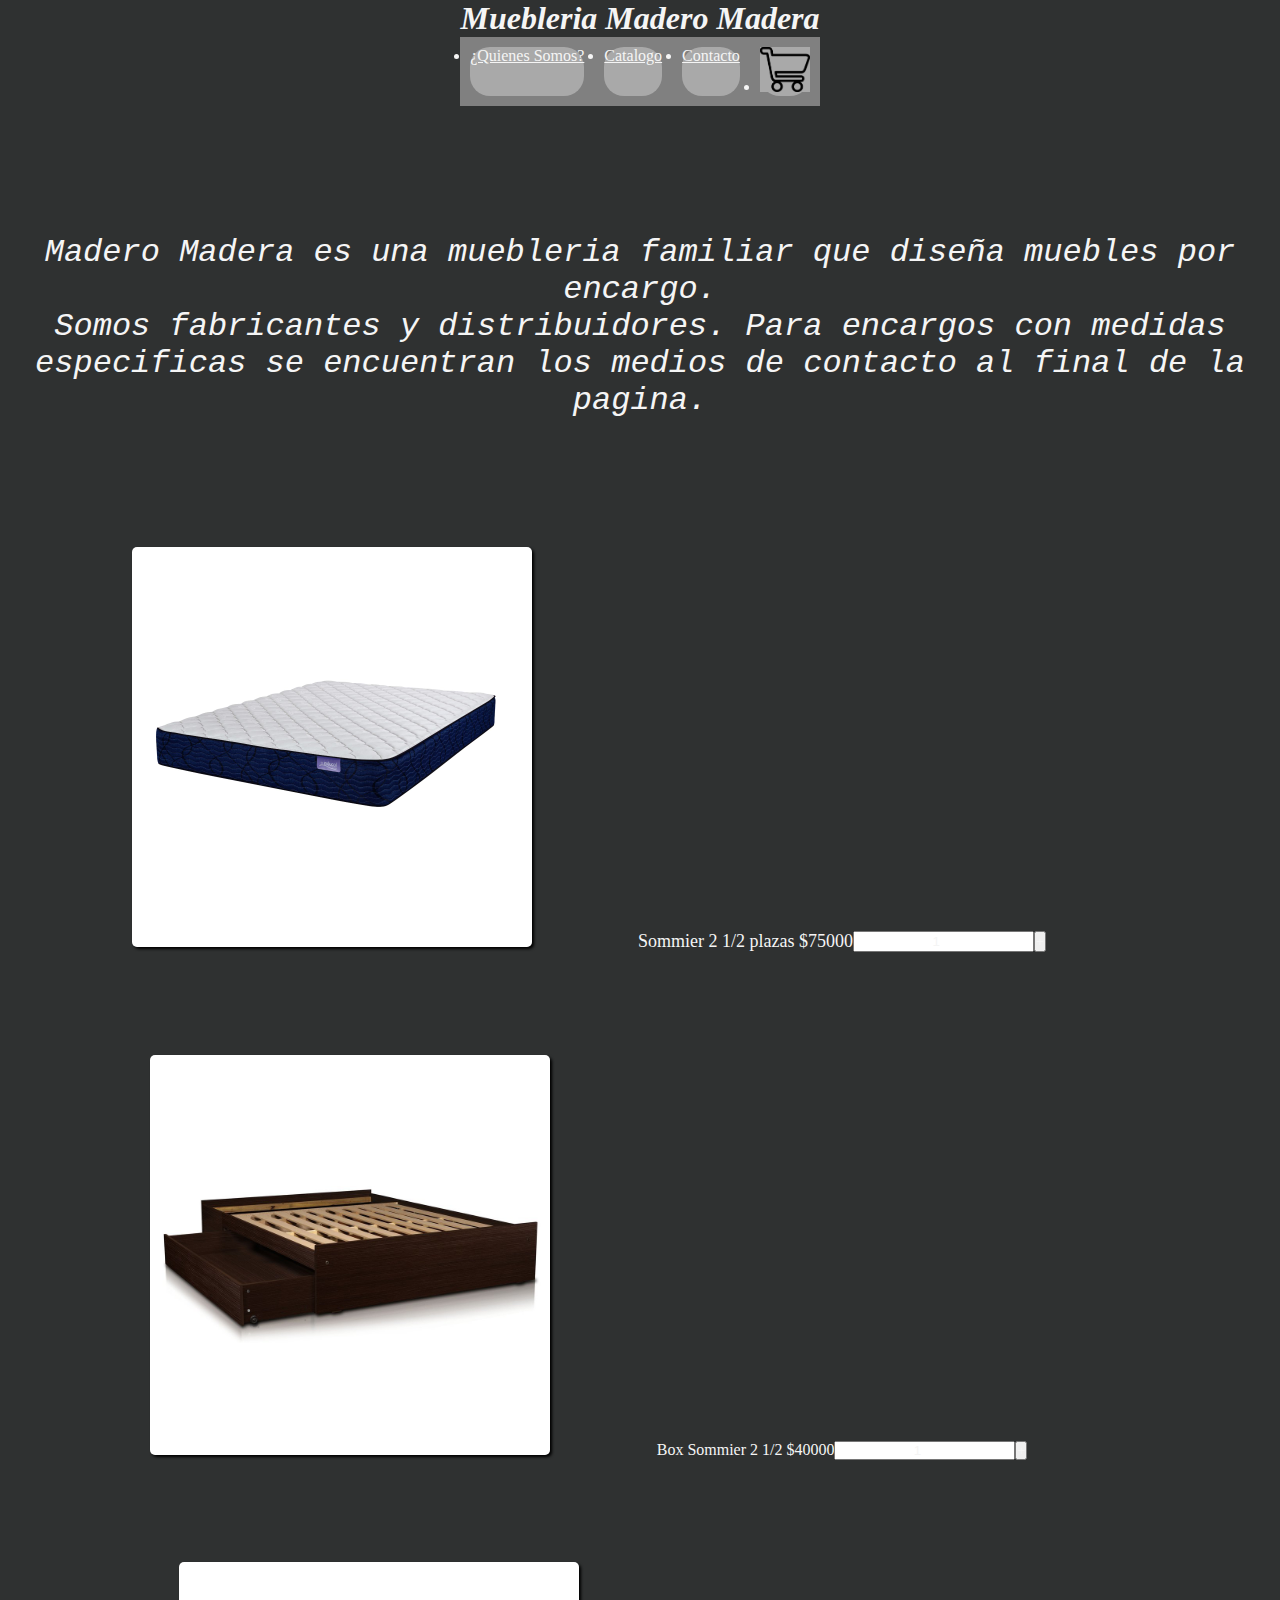
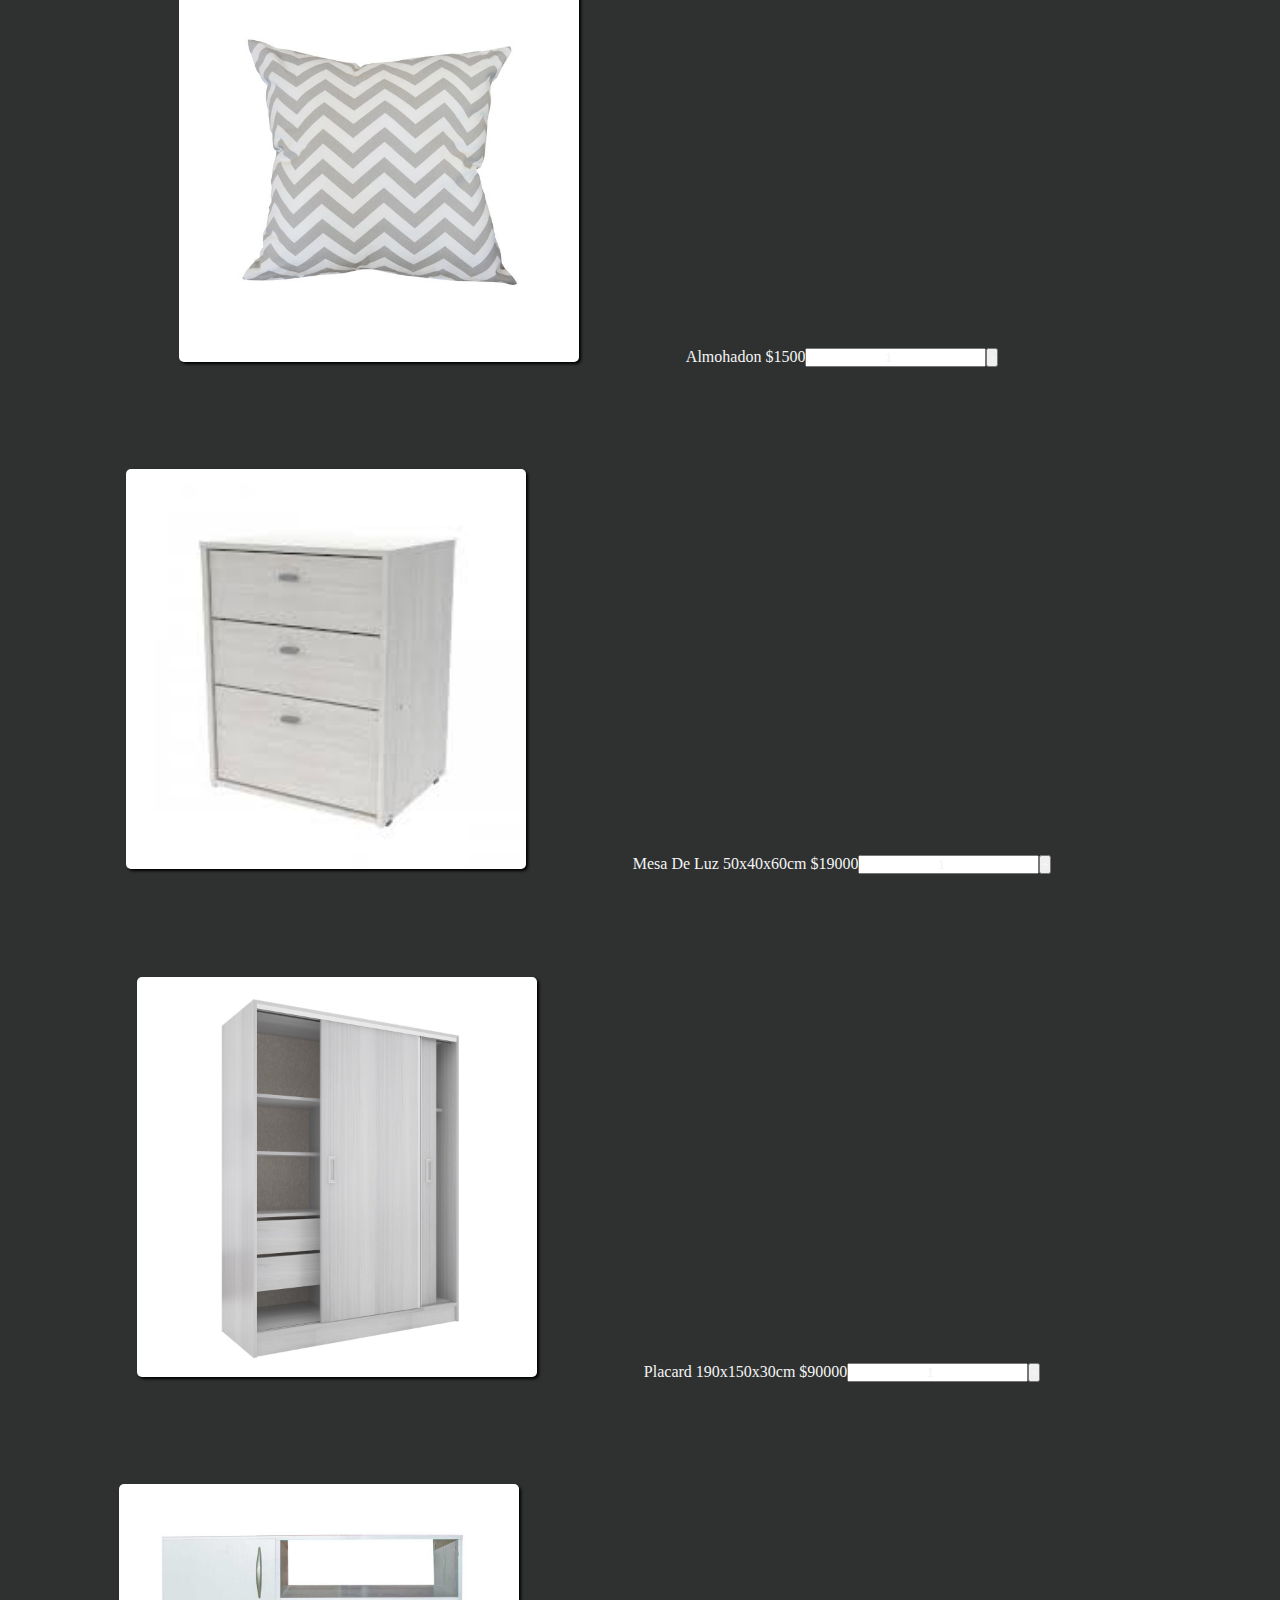
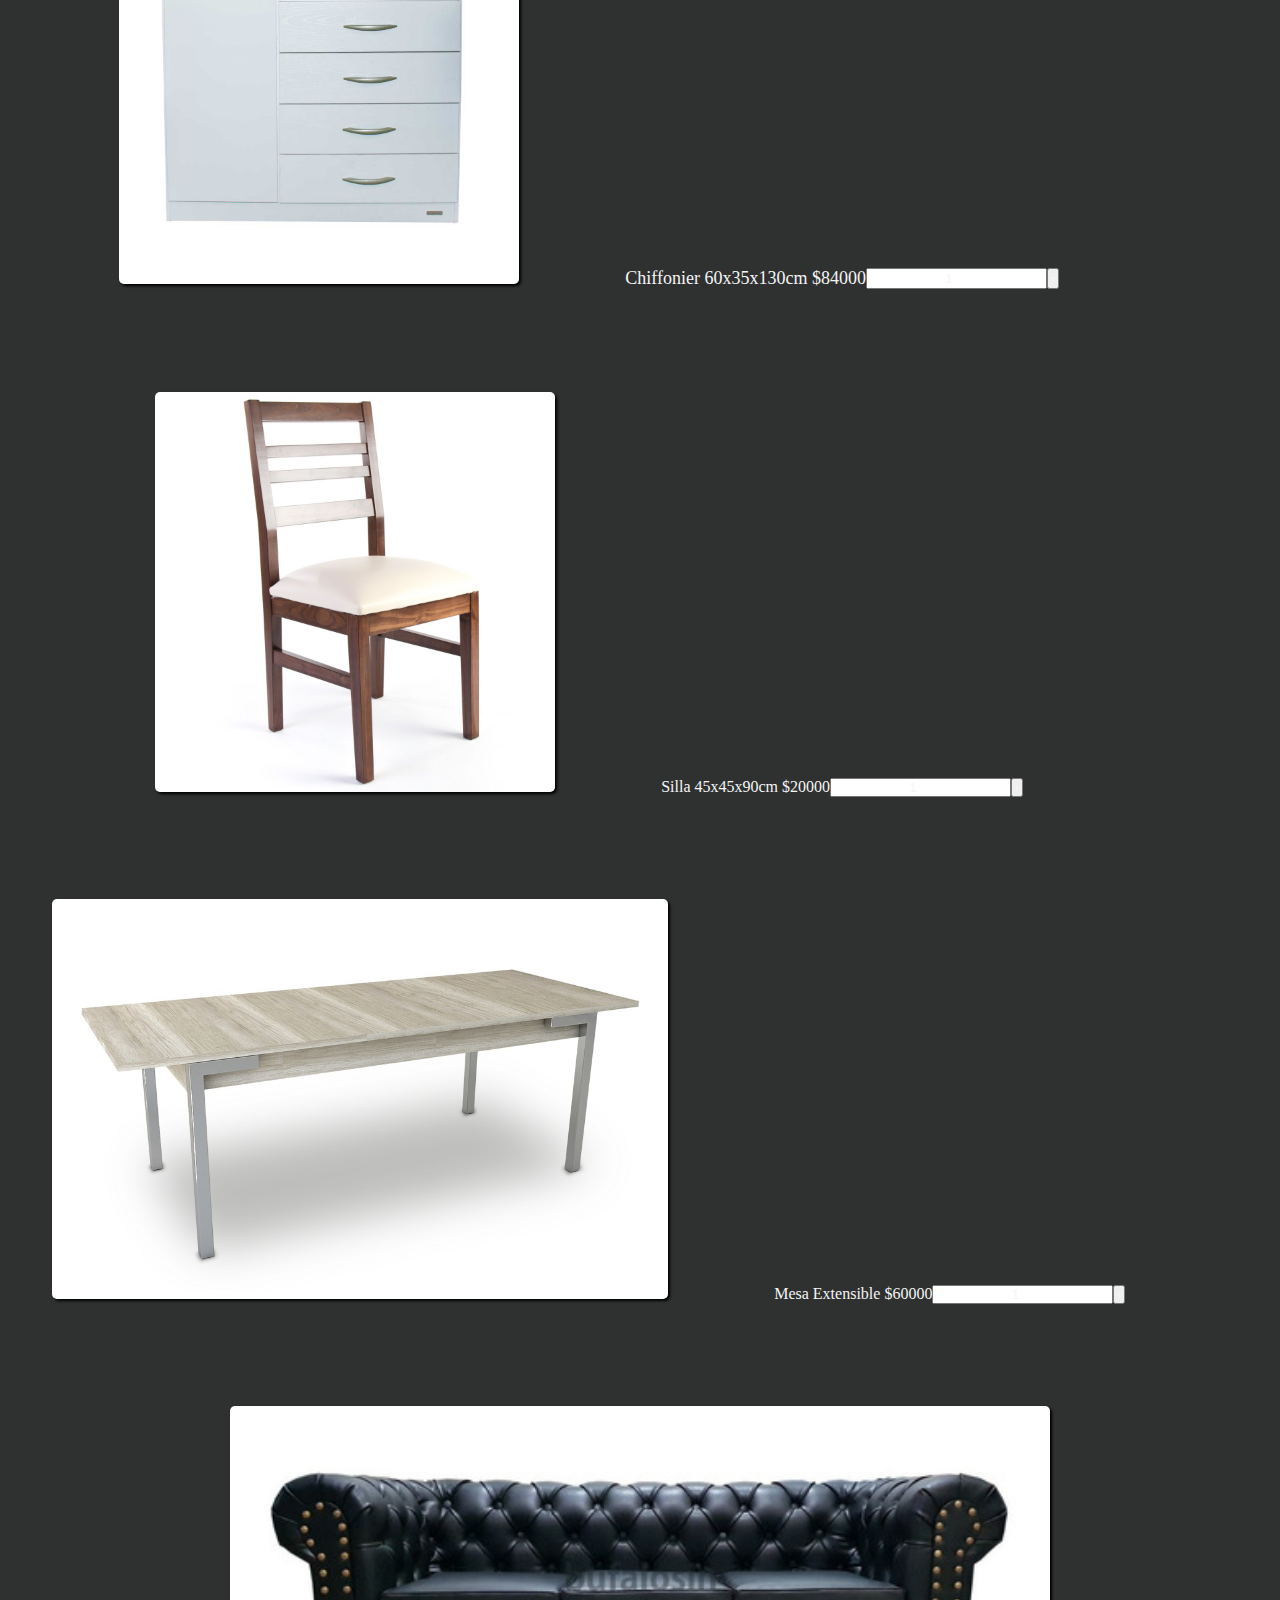
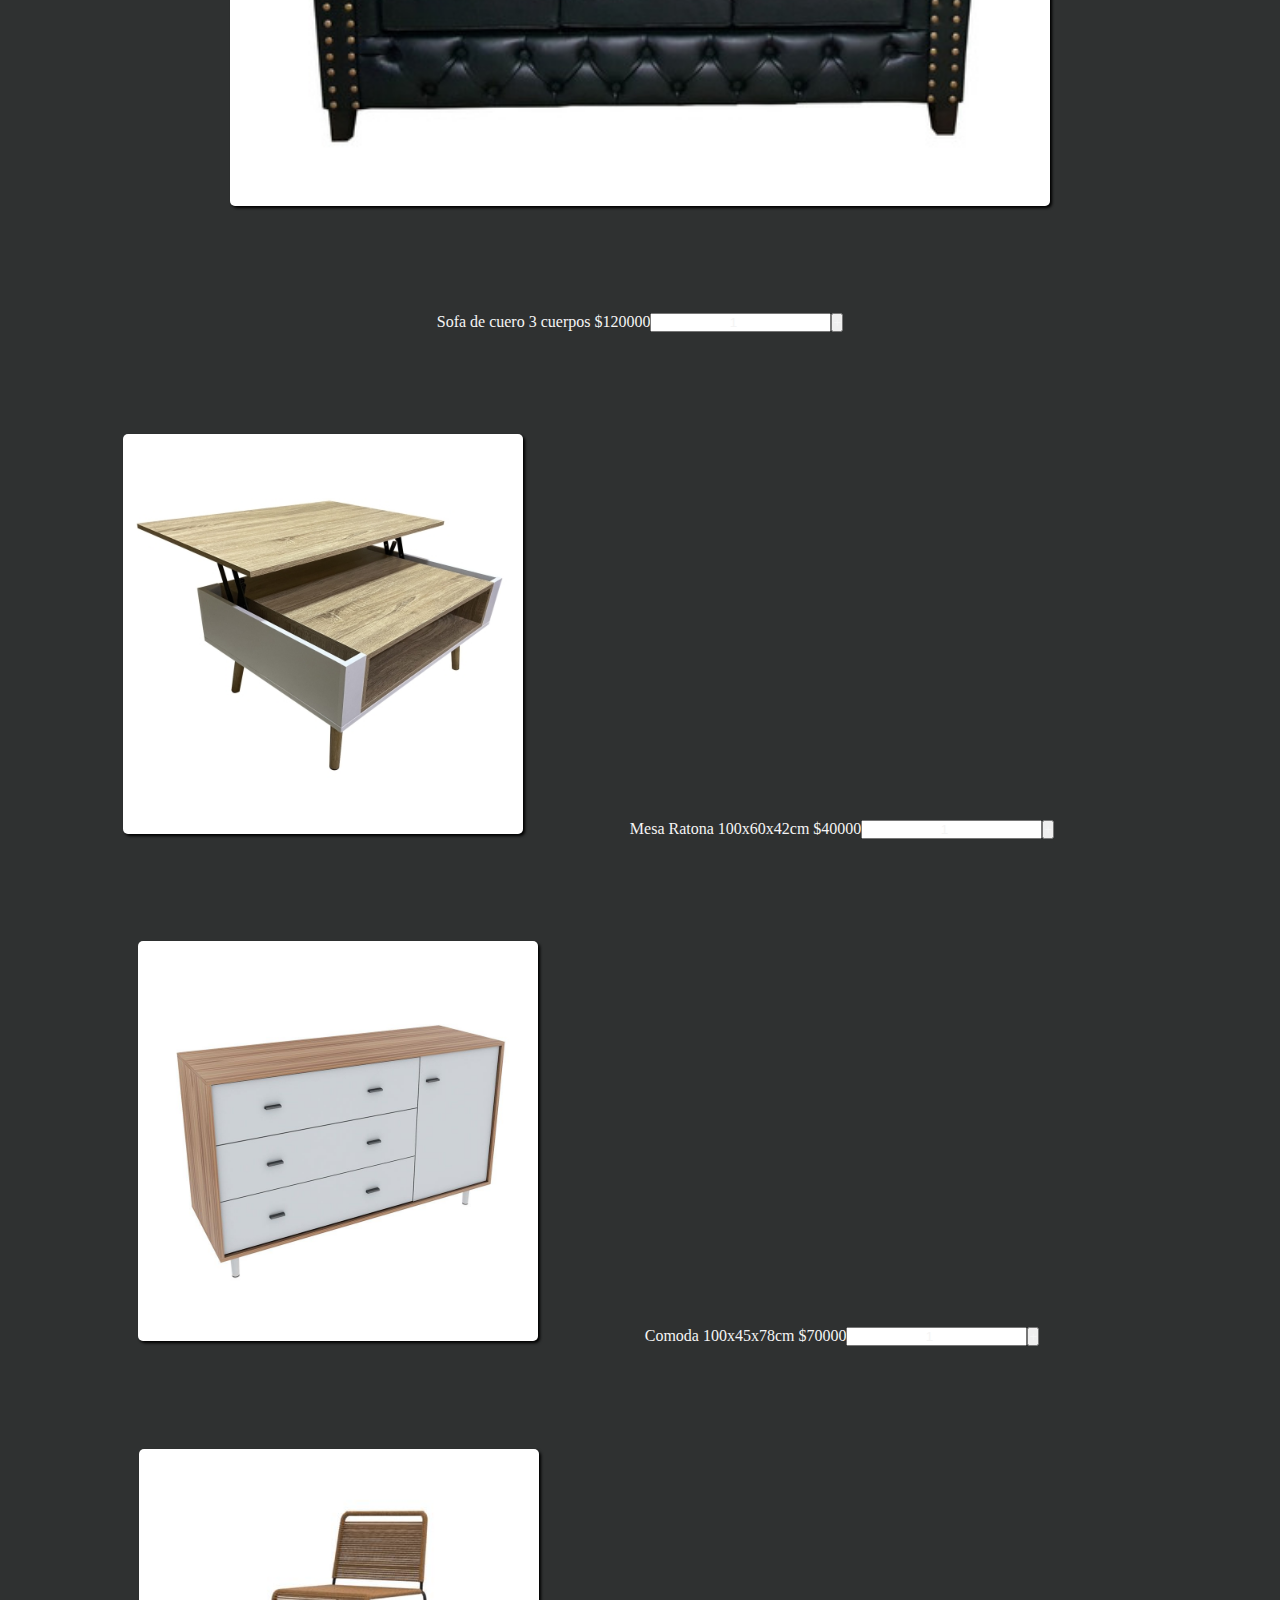
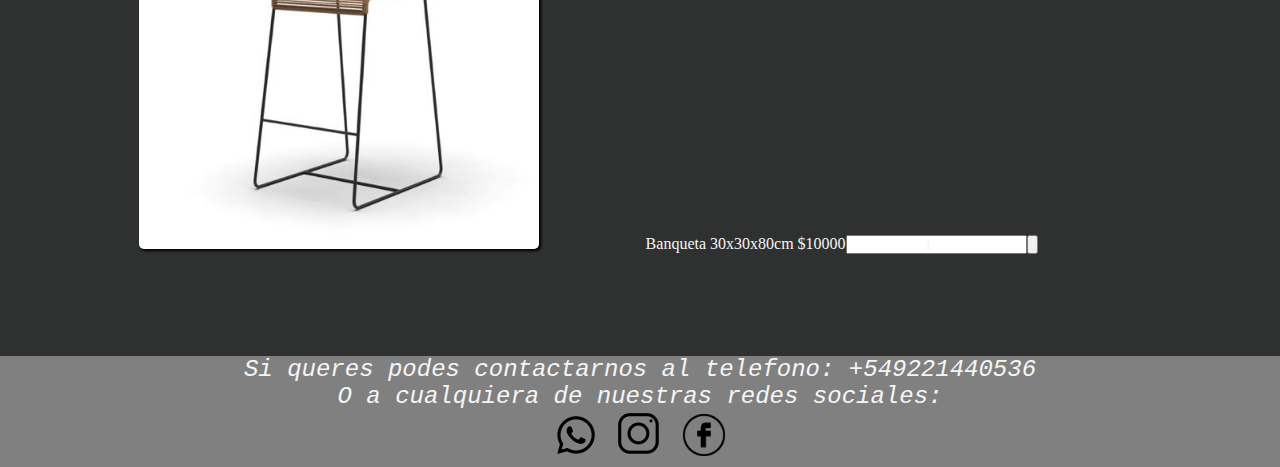
<file: Index.html>
<!doctype html>
<html>

<head>
    <meta charset="UTF-8" />
    <meta name="description" content="Resumen del contenido de la página">
    <title>Madero Madera Muebleria</title>
    <link href="https://cdn.jsdelivr.net/npm/bootstrap@5.2.2/dist/css/bootstrap.min.css" rel="stylesheet" integrity="sha384-Zenh87qX5JnK2Jl0vWa8Ck2rdkQ2Bzep5IDxbcnCeuOxjzrPF/et3URy9Bv1WTRi" crossorigin="anonymous">
    <link rel="stylesheet" href="Index.css">
    <meta name="viewport" content="width=device-width, initial-scale=0.0">
</head>

<body>
        <h1 id="titulo" class="display-1">Muebleria Madero Madera</h1>
            <ul class="nav nav-pills nav-fill">
                <li class="nav-item"><a href="#quienesSomos" class="nav-link">¿Quienes Somos?</a></li>
                <li class="nav-item"><a href="#catalogo" class="nav-link">Catalogo</a></li>
                <li class="nav-item"><a href="#contacto" class="nav-link">Contacto</a></li>
                <li class="nav-item"><a href="Index_Carrito.html" class="nav-link" target="_blank"><img src="/assetsCarrito/Carrito" alt="Ver carrito" width="50"></a></li>
            </ul>


            <div id="quienesSomos" class="container text-center">
            <p>
                Madero Madera es una muebleria familiar que diseña muebles por encargo. 
                <br>
                Somos fabricantes y distribuidores. Para encargos con medidas especificas se encuentran los medios de contacto al final de la pagina.
            </p>
        </div>


    <div class="container text-center" id="catalogo">
        <div class="row">
            <div class="col" class="tarjeta">
                <img src="/assetsCarrito/Sommier" alt="Imagen Colchon sommier" class="imagenTarjeta" height="400px">
                <div class="tarjetaTexto">
                    <div class="texto">
                        <p>Sommier 2 1/2 plazas $75000</p>
                    </div>
                    <input id="C1" type="number" class="form-control" value="1" onchange="verificarValor('C1')">
                    <button class="btn btn-primary" onclick="agregarAlCarrito('Colchon',75000,'C1')">+</button>
                </div>
            </div>
            
            <div class="col" class="tarjeta">
                <img src="/assetsCarrito/BoxSommier" alt="Imagen Box sommier" class="imagenTarjeta" height="400px">
                <div class="tarjetaTexto">
                    <p>Box Sommier 2 1/2 $40000</p>
                    <input id="C2" type="number" class="form-control" value="1" onchange="verificarValor('C2')">
                    <button class="btn btn-primary" onclick="agregarAlCarrito('Cajon sommier',40000,'C2')">+</button>
                </div>
            </div>

            <div class="col" class="tarjeta">
                <img src="/assetsCarrito/Almohadon" alt="Imagen Almohadon" class="imagenTarjeta" height="400px">
                <div class="tarjetaTexto">
                    <p>Almohadon $1500</p>
                <input id="C3" type="number" class="form-control" value="1" onchange="verificarValor('C3')">
                <button class="btn btn-primary" onclick="agregarAlCarrito('Almohadon',1500,'C3')">+</button>
                </div>
            </div>
        </div>

        <div class="row">
            <div class="col" class="tarjeta">
                <img src="/assetsCarrito/MesaDeLuz" alt="Imagen Mesa de luz" class="imagenTarjeta" height="400px">
                <div class="tarjetaTexto"> 
                    <p>Mesa De Luz 50x40x60cm $19000</p>
                    <input id="C4" type="number" class="form-control" value="1" onchange="verificarValor('C4')">
                    <button class="btn btn-primary" onclick="agregarAlCarrito('Mesa de luz',19000,'C4')">+</button>
                </div>
            </div>

            <div class="col" class="tarjeta">
                <img src="/assetsCarrito/Placard" alt="Imagen Placard" class="imagenTarjeta" height="400px">
                <div class="tarjetaTexto">
                    <p>Placard 190x150x30cm $90000</p>
                    <input id="C5" type="number" class="form-control" value="1" onchange="verificarValor('C5')">
                    <button class="btn btn-primary" onclick="agregarAlCarrito('Placard',90000,'C5')">+</button>
                </div>
            </div>

            <div class="col" class="tarjeta">
                <img src="/assetsCarrito/Chiffonier" alt="Imagen Chiffonier" class="imagenTarjeta" height="400px">
                <div class="tarjetaTexto">
                    <div class="texto">
                        <p>Chiffonier 60x35x130cm $84000</p>
                    </div>
                    <input id="C6" type="number" class="form-control" value="1" onchange="verificarValor('C6')">
                    <button class="btn btn-primary" onclick="agregarAlCarrito('Chiffonier',84000,'C6')">+</button>
                </div>
            </div>
        </div>

        <div class="row">
            <div class="col" class="tarjeta">
                <img src="/assetsCarrito/Silla" alt="Imagen Silla" class="imagenTarjeta" height="400px">
                <div class="tarjetaTexto">
                    <p>Silla 45x45x90cm $20000</p>
                <input id="C7" type="number" class="form-control" value="1" onchange="verificarValor('C7')">
                <button class="btn btn-primary" onclick="agregarAlCarrito('Silla',20000,'C7')">+</button>
                </div>
            </div>
            <div class="col" class="tarjeta">
                <img src="/assetsCarrito/MesaExtensible" alt="Imagen Mesa Extensible" class="imagenTarjeta" height="400px">
                <div class="tarjetaTexto">
                    <p>Mesa Extensible $60000</p>
                <input id="C8" type="number" class="form-control" value="1" onchange="verificarValor('C8')">
                <button class="btn btn-primary" onclick="agregarAlCarrito('Mesa',60000,'C8')">+</button>
                </div>
            </div>
            <div class="col" class="tarjeta">
                <img src="/assetsCarrito/Sofa" alt="Imagen Sofa de cuero" class="imagenTarjeta" height="400px">
                <div class="tarjetaTexto">
                    <p>Sofa de cuero 3 cuerpos $120000</p>
                <input id="C9" type="number" class="form-control" value="1" onchange="verificarValor('C9')">
                <button class="btn btn-primary" onclick="agregarAlCarrito('Sofa',120000,'C9')">+</button>
                </div>
            </div>
        </div>

        <div class="row">
            <div class="col" class="tarjeta">
                <img src="/assetsCarrito/MesaRatona" alt="Imagen Mesa Ratona" class="imagenTarjeta" height="400px">
                <div class="tarjetaTexto">
                    <p>Mesa Ratona 100x60x42cm $40000</p>
                <input id="C10" type="number" class="form-control" value="1" onchange="verificarValor('C10')">
                <button class="btn btn-primary" onclick="agregarAlCarrito('Mesa Ratona',40000,'C10')">+</button>
                </div>
            </div>
            <div class="col" class="tarjeta">
                <img src="/assetsCarrito/Comoda" alt="Imagen Comoda" class="imagenTarjeta" height="400px">
                <div class="tarjetaTexto">
                    <p>Comoda 100x45x78cm $70000</p>
                <input id="C11" type="number" class="form-control" value="1" onchange="verificarValor('C11')">
                <button class="btn btn-primary" onclick="agregarAlCarrito('Comoda',70000,'C11')">+</button>
                </div>
            </div>
            <div class="col" class="tarjeta">
                <img src="/assetsCarrito/Banqueta" alt="Imagen Banqueta" class="imagenTarjeta" height="400px">
                <div class="tarjetaTexto">
                    <p>Banqueta 30x30x80cm $10000</p>
                <input id="C12" type="number" class="form-control" value="1" onchange="verificarValor('C12')"> 
                <button class="btn btn-primary" onclick="agregarAlCarrito('Banqueta',10000,'C12')">+</button>
                    </div>
            </div>
        </div>
    </div>


    <div id="contacto">
        <p>Si queres podes contactarnos al telefono: +549221440536 <br> O a cualquiera de nuestras redes sociales:</p>
        <a href="https://wa.link/7wvt7t" target="_blank" rel="noopener noreferrer"><img src="/assetsCarrito/icono_Whatsapp" alt="Icono Whatsapp" width="50"></a>
        <a href="https://www.instagram.com/mauri030901/" target="_blank" rel="noopener noreferrer"><img src="/assetsCarrito/icono_Instagram" alt="Icono Instagram" width="50"></a>
        <a href="https://www.facebook.com/mauriciofernando.rodriguezricon" target="_blank" rel="noopener noreferrer"><img src="/assetsCarrito/icono_Facebook" alt="Icono Facebook" width="50"></a> 

    </div>
</body>
<script src="Index.js"></script>

</html>
</file>
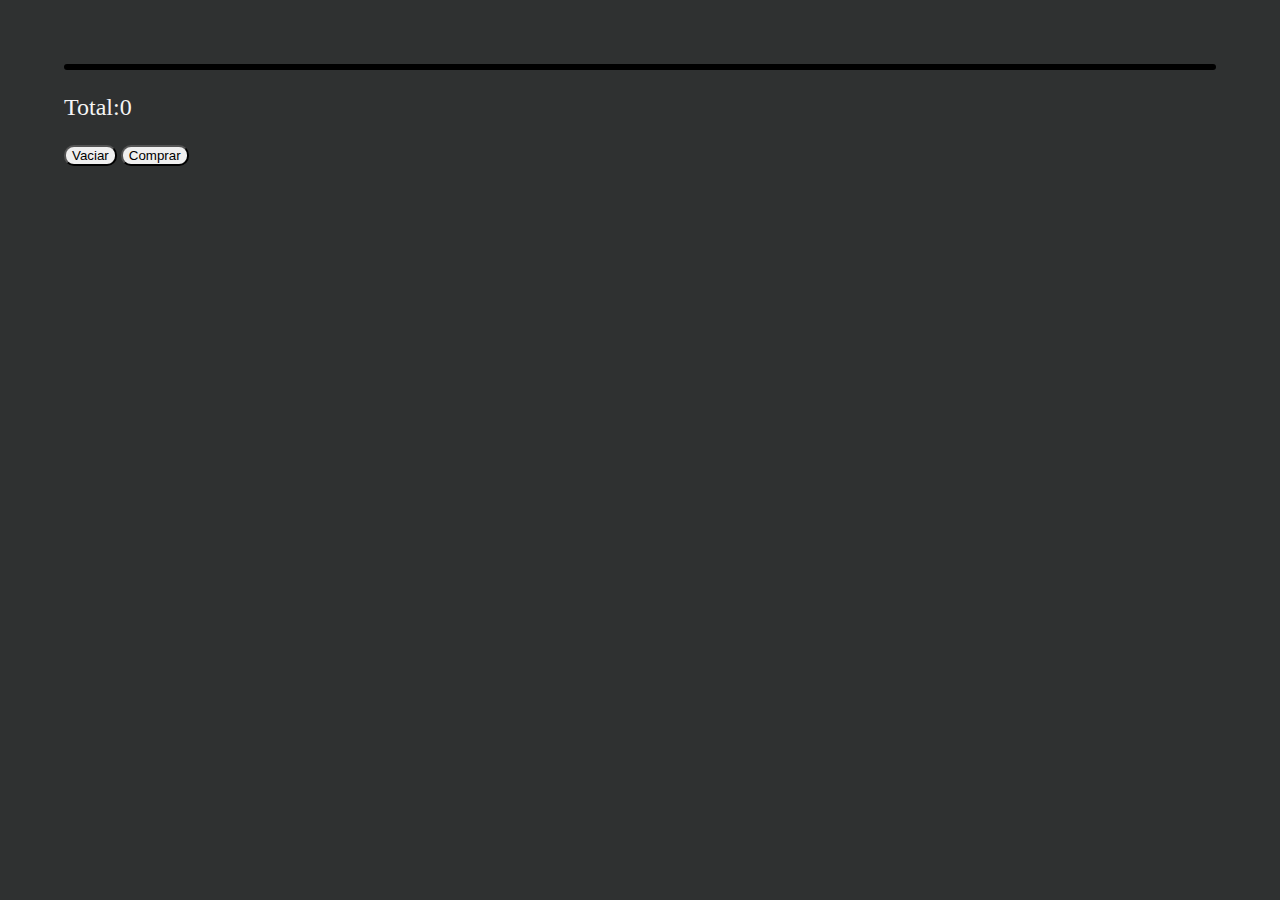
<file: Index_Carrito.html>
<!doctype html>
<html>

<head>
    <meta charset="UTF-8"/>
    <meta name="description" content="Resumen del contenido de la página">
    <title>Tu Carrito</title>
    <link href="https://cdn.jsdelivr.net/npm/bootstrap@5.2.2/dist/css/bootstrap.min.css" rel="stylesheet" integrity="sha384-Zenh87qX5JnK2Jl0vWa8Ck2rdkQ2Bzep5IDxbcnCeuOxjzrPF/et3URy9Bv1WTRi" crossorigin="anonymous">
    <link rel="stylesheet" href="Index_Carrito.css">
    <meta name="viewport" content="width=device-width, initial-scale=0.0">
</head>

<body>
    


      
    <div id="factura" class="Factura" class="container text-center">
    </div>
    <div id="total">
        <p>Total: </p>
        <p id="valorTotal">0</p>
    </div>
    <div>
    <button onclick="limpiar()" class="btn btn-danger">Vaciar</button>
    <button onclick="comprar()" class="btn btn-success">Comprar</button>
</div>
<script src="Index_Carrito.js"></script>
</body>


</html>
</file>
<file: Index.css>
*{
    padding: 0;
    margin: 0;
    text-align: center;
    color: whitesmoke;
}

body{
    background-color: rgba(47,49,49,1);
}

#titulo{
    text-align: center;
    text-justify:auto;
    text-shadow: 8px;
    font-style: oblique;
    font-weight: bolder;
}

.contenedor{
    padding: 10%;
}

ul{
    display:inline-flex;
    text-decoration: none;
    border-color: darkslategrey;
    background-color: grey;
}
ul li{
    padding: auto;
    margin: 10px;
    text-align: center;
    text-justify: auto;
    text-decoration-style: none;
    text-decoration: none;
    border-radius: 20px;
    border-color: darkslategrey;
    background-color: darkgray;
}

ul li img{
    background-color: darkgray;
}

.imagenTarjeta{
    border-radius: 5px;
    box-shadow: 2px 2px 3px black;
}


img{
    object-fit: cover;
    justify-content: center;
}


.tarjetaTexto{
    display: inline-flex;
    padding: 8%;
}

.tarjetaTexto .texto{
    font-size: large;
    background-color: rgba(47,49,49,1);
}


#quienesSomos{
    padding-top: 10%;
    padding-bottom: 10%;
    font-size:xx-large;
    font-family: 'Courier New', Courier, monospace;
    font-style: italic;
}   

#contacto{
    font-size: x-large;
    font-family: 'Courier New', Courier, monospace;
    font-style:oblique;
    display: inline-flexbox;
    background-color:grey;
}


#contacto p{
    background-color: grey;
}
</file>
<file: Index_Carrito.css>
body{
    background-color: rgba(47,49,49,1);
    color: whitesmoke;
    display: block;
    margin: 5%;
}

.Factura{
    border-style: solid;
    border-color: black;
    background-color:rgb(70, 70, 70);
    border-radius: 10px;
    justify-content:flex-end;
    text-align: justify;
}

.contenedor{
    margin-right: 40%;
    padding: 5%;
    display: flex;
    text-align:justify;
    justify-self:auto
    
}
.contenedor input{
    margin-left: 5%;
}

.contenedor p{
    margin-left: 2%;
}

#total{
    font-size: x-large;
    display: inline-flex;
}

.eliminar{
    border-radius: 10px;
    
}

button{
    border-radius: 10px;
}
</file>
